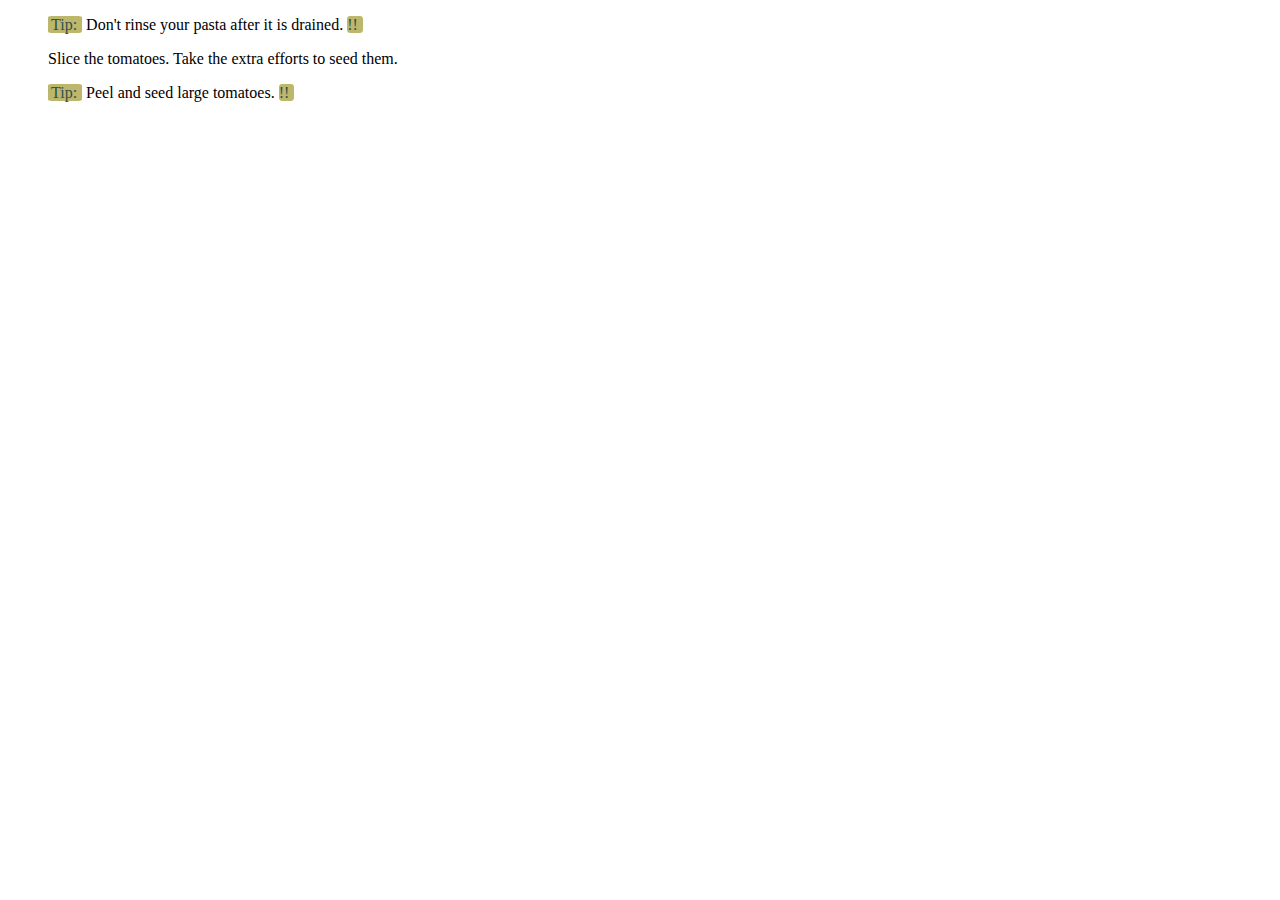
<file: full_statck/index.html>
<!DOCTYPE html>
<html lang="en">
<head>
    <meta charset="UTF-8">
    <meta name="viewport" content="width=device-width, initial-scale=1.0">
    <link rel="stylesheet" href="./style.css">
    <title>Document</title>
</head>
<body>
    <ul> 
        <p id="tips"> Don't rinse your pasta after it is drained. </p>
        <p> Slice the tomatoes. Take the extra efforts to seed them. </p>
        <p id="tips"> Peel and seed large tomatoes. </p>
</body>
</html>
</file>
<file: full_statck/style.css>
#tips::before{
    background: darkkhaki;
    color:darkslategray;
    content: "Tip:";
    padding-left: 3px;
    padding-right: 5px;
    border-radius: 10%;
}

#tips::after{
    background:darkkhaki;
    color:darkslategray;
    content: "!!";
    padding-right: 5px;
    border-radius: 20%;
    
}
</file>
